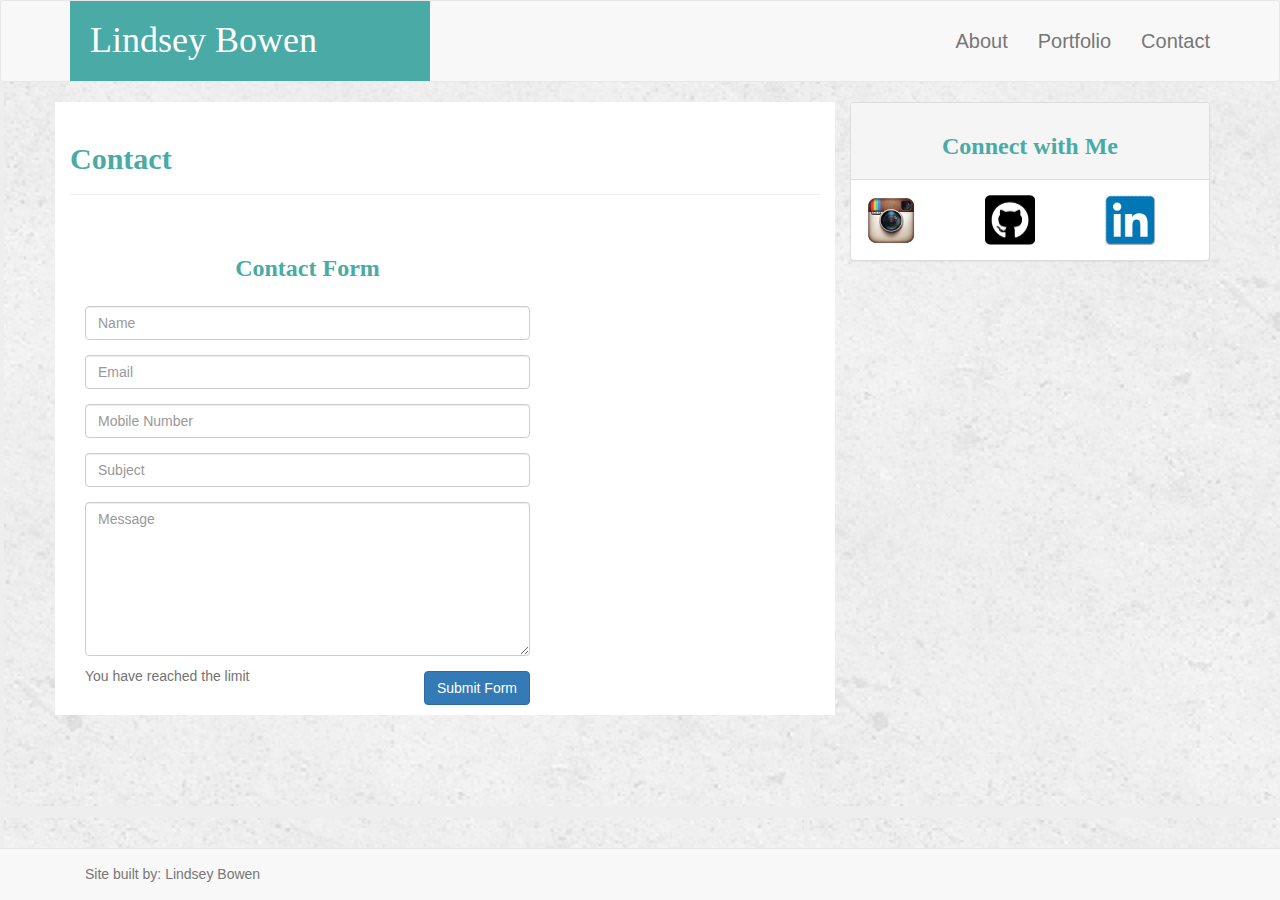
<file: contact.html>
<!DOCTYPE html>
<html lang="en-us">

<head>

    <meta charset="UTF-8">
    <meta name="viewport" content="width=device-width, initial-scale=1">

    <title>Bootstrap 101 Template</title>

    <!-- Bootstrap CDN -->
    <link href="//netdna.bootstrapcdn.com/bootstrap/3.2.0/css/bootstrap.min.css" rel="stylesheet" id="bootstrap-css">
    <script src="//netdna.bootstrapcdn.com/bootstrap/3.2.0/js/bootstrap.min.js"></script>
    <script src="//code.jquery.com/jquery-1.11.1.min.js"></script>
    <link rel="stylesheet" href="https://maxcdn.bootstrapcdn.com/bootstrap/3.3.6/css/bootstrap.min.css">
    <link rel="stylesheet" type "text/css" href="style.css">

</head>

<body>

    <nav class="navbar navbar-default">
        <div class="container">
            <div class="row">
                <div class="col-md-4 col-xs-12 navbar-header">
                    <h1>Lindsey Bowen</h1>
                </div>
                <div class="collapse navbar-collapse" id="bs-example-navbar-collapse-1">
                    <ul class="nav navbar-nav navbar-right">
                        <li>
                            <a href="index.html">About</a>
                        </li>
                        <li>
                            <a href="portfolio.html">Portfolio</a>
                        </li>
                        <li>
                            <a href="contact.html">Contact</a>
                        </li>
                    </ul>
                </div>
            </div>
        </div>
    </nav>

    <div class="container">
        <div class="row">
            <div class="col-md-8 col-xs-12 div1">
                <div class="page-header">
                    <h2>Contact</h2>
                </div>
                <div class="row">
                    <div class="container">
                        <div class="col-md-5">
                            <div class="form-area">
                                <form role="form">
                                    <br style="clear:both">
                                    <h3 style="margin-bottom: 25px; text-align: center;">Contact Form</h3>
                                    <div class="form-group">
                                        <input type="text" class="form-control" id="name" name="name" placeholder="Name" required>
                                    </div>
                                    <div class="form-group">
                                        <input type="text" class="form-control" id="email" name="email" placeholder="Email" required>
                                    </div>
                                    <div class="form-group">
                                        <input type="text" class="form-control" id="mobile" name="mobile" placeholder="Mobile Number" required>
                                    </div>
                                    <div class="form-group">
                                        <input type="text" class="form-control" id="subject" name="subject" placeholder="Subject" required>
                                    </div>
                                    <div class="form-group">
                                        <textarea class="form-control" type="textarea" id="message" placeholder="Message" maxlength="140" rows="7"></textarea>
                                        <span class="help-block">
                                            <p id="characterLeft" class="help-block ">You have reached the limit</p>
                                        </span>
                                    </div>

                                    <button type="button" id="submit" name="submit" class="btn btn-primary pull-right">Submit Form</button>
                                </form>
                            </div>
                        </div>
                    </div>
                </div>
            </div>

            <div class="col-md-4 col-xs-12">
                <div class="panel panel-default">
                    <div class="panel-heading">
                        <h3>Connect with Me</h3>
                    </div>
                    <div class="panel-body">
                        <div class="row">
                            <div class="col-xs-4">
                                <img src="images/insta.jpg" class="social" alt="instagram">
                            </div>
                            <div class="col-xs-4">
                                <img src="images/github.jpg" class="social" alt="github">
                            </div>
                            <div class="col-xs-4">
                                <img src="images/linkedin.jpg" class="social" alt="linkedin">
                            </div>
                        </div>
                    </div>
                </div>
            </div>
        </div>

        <div class="navbar navbar-default navbar-fixed-bottom">
            <div class="container">
                <p class="navbar-text">Site built by: Lindsey Bowen</p>
            </div>
        </div>
        <!-- jQuery CDN -->
        <script src="https://ajax.googleapis.com/ajax/libs/jquery/1.11.3/jquery.min.js"></script>

        <!-- Bootstrap JavaScript CDN -->
        <script src="https://maxcdn.bootstrapcdn.com/bootstrap/3.3.7/js/bootstrap.min.js"></script>
</body>

</html>
</file>
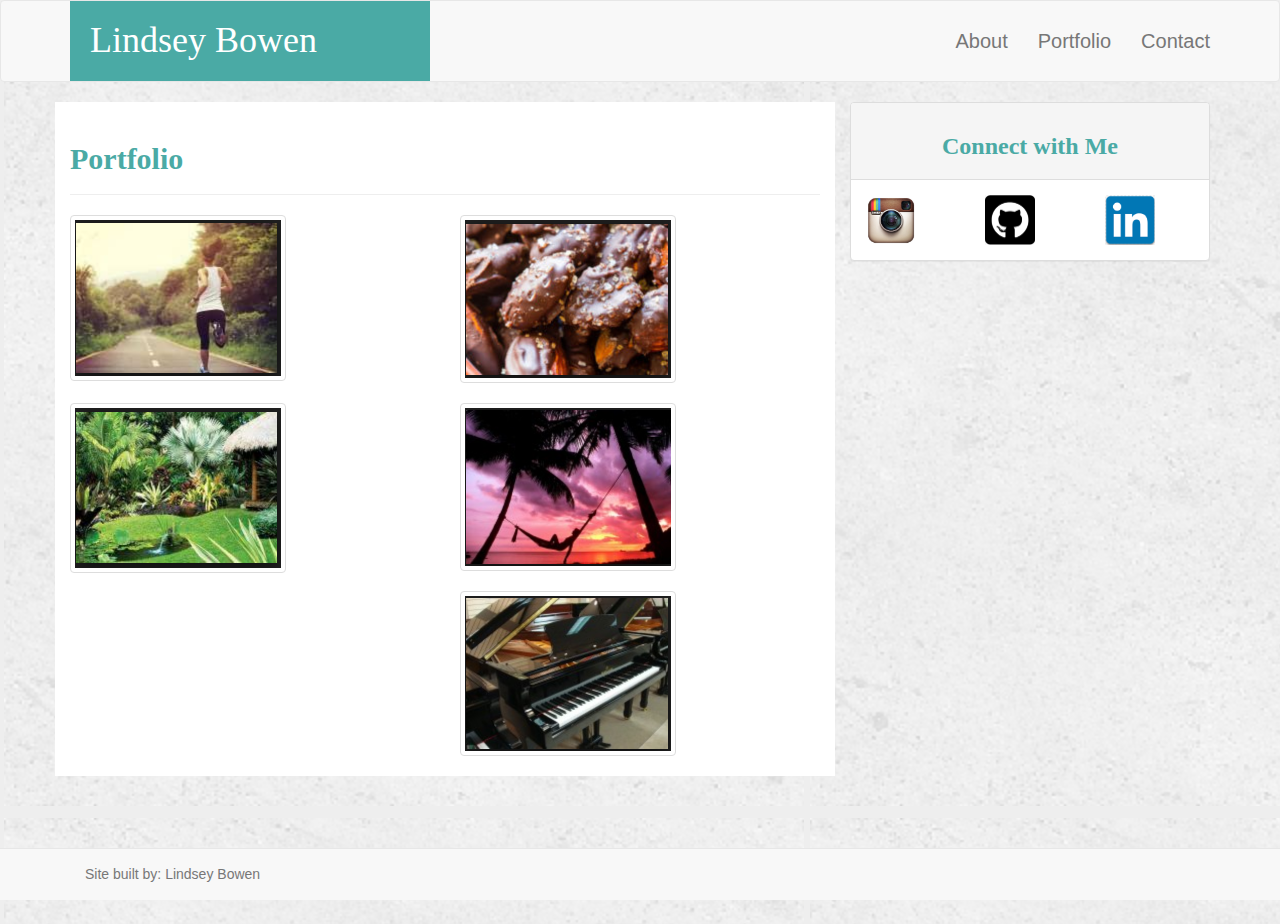
<file: portfolio.html>
<!DOCTYPE html>
<html lang="en-us">

<head>

    <meta charset="UTF-8">
    <meta name="viewport" content="width=device-width, initial-scale=1">

    <title>Bootstrap 101 Template</title>

    <!-- Bootstrap CDN -->
    <link rel="stylesheet" href="https://maxcdn.bootstrapcdn.com/bootstrap/3.3.6/css/bootstrap.min.css">
    <link rel="stylesheet" type "text/css" href="style.css">

</head>

<body>

    <nav class="navbar navbar-default">
        <div class="container">
            <div class="row">
                <div class="col-md-4 col-xs-12 navbar-header">


                    <h1>Lindsey Bowen</h1>
                </div>
                <div class="collapse navbar-collapse" id="bs-example-navbar-collapse-1">
                    <ul class="nav navbar-nav navbar-right">
                        <li>
                            <a href="index.html">About</a>
                        </li>
                        <li>
                            <a href="portfolio.html">Portfolio</a>
                        </li>
                        <li>
                            <a href="contact.html">Contact</a>
                        </li>
                    </ul>
                </div>
            </div>
        </div>
    </nav>

    <div class="container">
        <div class="row">
            <div class="col-md-8 col-xs-12 div1">

                <div class="page-header">
                    <h2>Portfolio</h2>
                </div>
                <div class="row">
                    <div class="col-xs-12 col-md-6">
                        <a href="https://placeholder.com">
                            <img src="images/portfolio1.jpg" class="thumbnail">
                        </a>
                    </div>
                    <div class="col-xs-12 col-md-6">
                        <a href="https://placeholder.com">
                            <img src="images/portfolio2.jpg" class="thumbnail">
                        </a>
                    </div>
                    <div class="col-xs-12 col-md-6">
                        <a href="https://placeholder.com">
                            <img src="images/portfolio3.jpg" class="thumbnail">
                        </a>
                    </div>
                    <div class="col-xs-12 col-md-6">
                        <a href="https://placeholder.com">
                            <img src="images/portfolio4.jpg" class="thumbnail">
                        </a>
                    </div>
                    <div class="col-xs-12 col-md-6">
                        <a href="https://placeholder.com">
                            <img src="images/portfolio5.jpg" class="thumbnail">
                        </a>
                    </div>
                </div>

            </div>




            <div class="col-md-4 col-xs-12">
                <div class="panel panel-default">
                    <div class="panel-heading">
                        <h3>Connect with Me</h3>
                    </div>
                    <div class="panel-body">
                        <div class="row">
                            <div class="col-xs-4">
                                <img src="images/insta.jpg" class="social" alt="instagram">
                            </div>
                            <div class="col-xs-4">
                                <img src="images/github.jpg" class="social" alt="github">
                            </div>
                            <div class="col-xs-4">
                                <img src="images/linkedin.jpg" class="social" alt="linkedin">
                            </div>
                        </div>
                    </div>
                </div>
            </div>
        </div>

        <div class="navbar navbar-default navbar-fixed-bottom">
            <div class="container">
                <p class="navbar-text">Site built by: Lindsey Bowen</p>
            </div>
        </div>


        <!-- jQuery CDN -->
        <script src="https://ajax.googleapis.com/ajax/libs/jquery/1.11.3/jquery.min.js"></script>

        <!-- Bootstrap JavaScript CDN -->
        <script src="https://maxcdn.bootstrapcdn.com/bootstrap/3.3.7/js/bootstrap.min.js"></script>


</body>

</html>
</file>
<file: style.css>
body {
    width: 960 px;
    background: url("images/concrete_background.jpg");
    margin-bottom: 10%;
}

h1 {
    font-family: 'Georgia', Times, Times New Roman, serif;
    color: white;
    background-color: #4aaaa5;
    padding: 20px;
    margin: 0;
}

a{
    font-size: 20px;
    margin-top: 15px;
}

.div1 {
    background-color: white;
    margin-bottom: 20px;
}

h2 {
    font-family: 'Georgia', Times, Times New Roman, serif;
    color: #4aaaa5;
    font-weight: bold;
}

h3 {
    font-family: 'Georgia', Times, Times New Roman, serif;
    color: #4aaaa5; 
    font-size: 24px;
    text-align: center;
    font-weight: bold; 
}

p {
    color: #777;
    float:left;
    line-height: 1.5;
}

panel {
    margin-bottom: 50px;
}

.social {
    height: 50px;
    width: 50px;
}
footer {
    color: white;
    background-color: #505050;
    text-align: center;
    margin-bottom: -20px;
    float: bottom;
}

/* contact form */
#submit {
    margin-bottom: 10px;
}

/* portfolio stock photos */
.thumbnail {
    width: 60%;
    height: 45%;
}
</file>
